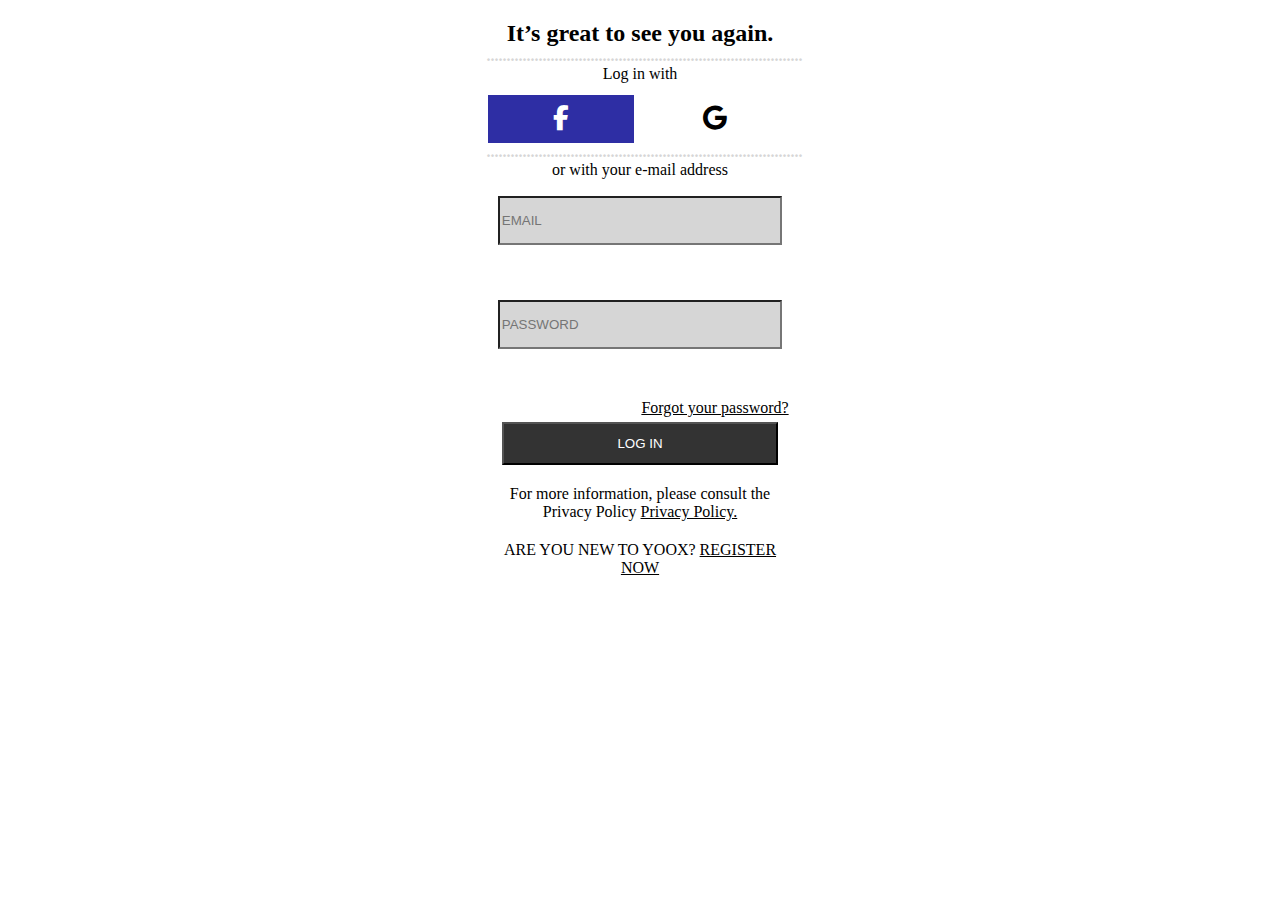
<file: login.html>
<!DOCTYPE html>
<html lang="en">
<head>
    <meta charset="UTF-8">
    <meta http-equiv="X-UA-Compatible" content="IE=edge">
    <meta name="viewport" content="width=device-width, initial-scale=1.0">
    <title>Document</title>
    <link rel="stylesheet" href="login.css">
    <link rel="stylesheet" href="https://cdnjs.cloudflare.com/ajax/libs/font-awesome/6.2.1/css/all.min.css">
</head>
<body>
         <!-- Main  -->
    <div id="main">
        <div class="login">
        <h2>It’s great to see you again.</h2>
        <h4>...............................................................................</h4>
        <p>Log in with</p>
        <div>
            <div>
                <i class="fa-brands fa-facebook-f"></i>
            </div>
            <div>
                <i class="fa-brands fa-google"></i>
            </div>
        </div>
        <h4>...............................................................................</h4>
        <p>or with your e-mail address</p>

        <!------ FORM -------->

        <form id="login-form">
            <input type="email" id="email" placeholder="EMAIL" />
            <input type="password" id="password" placeholder="PASSWORD"/>
            <!-- <input type="checkbox">
            <label for="">REMEMBER ME</label> -->
            <a href="">Forgot your password?</a>
            <input type="submit" value="LOG IN"/>
            <p>For more information, please consult the Privacy Policy
            <a class="policy-link" href="">Privacy Policy.</a></p>
            <p>ARE YOU NEW TO YOOX? <a href="register.html">REGISTER NOW</a>
        </p>
        </form>
    </div>
    </div>
</body>
</html>
<script src="login.js"></script>
</file>
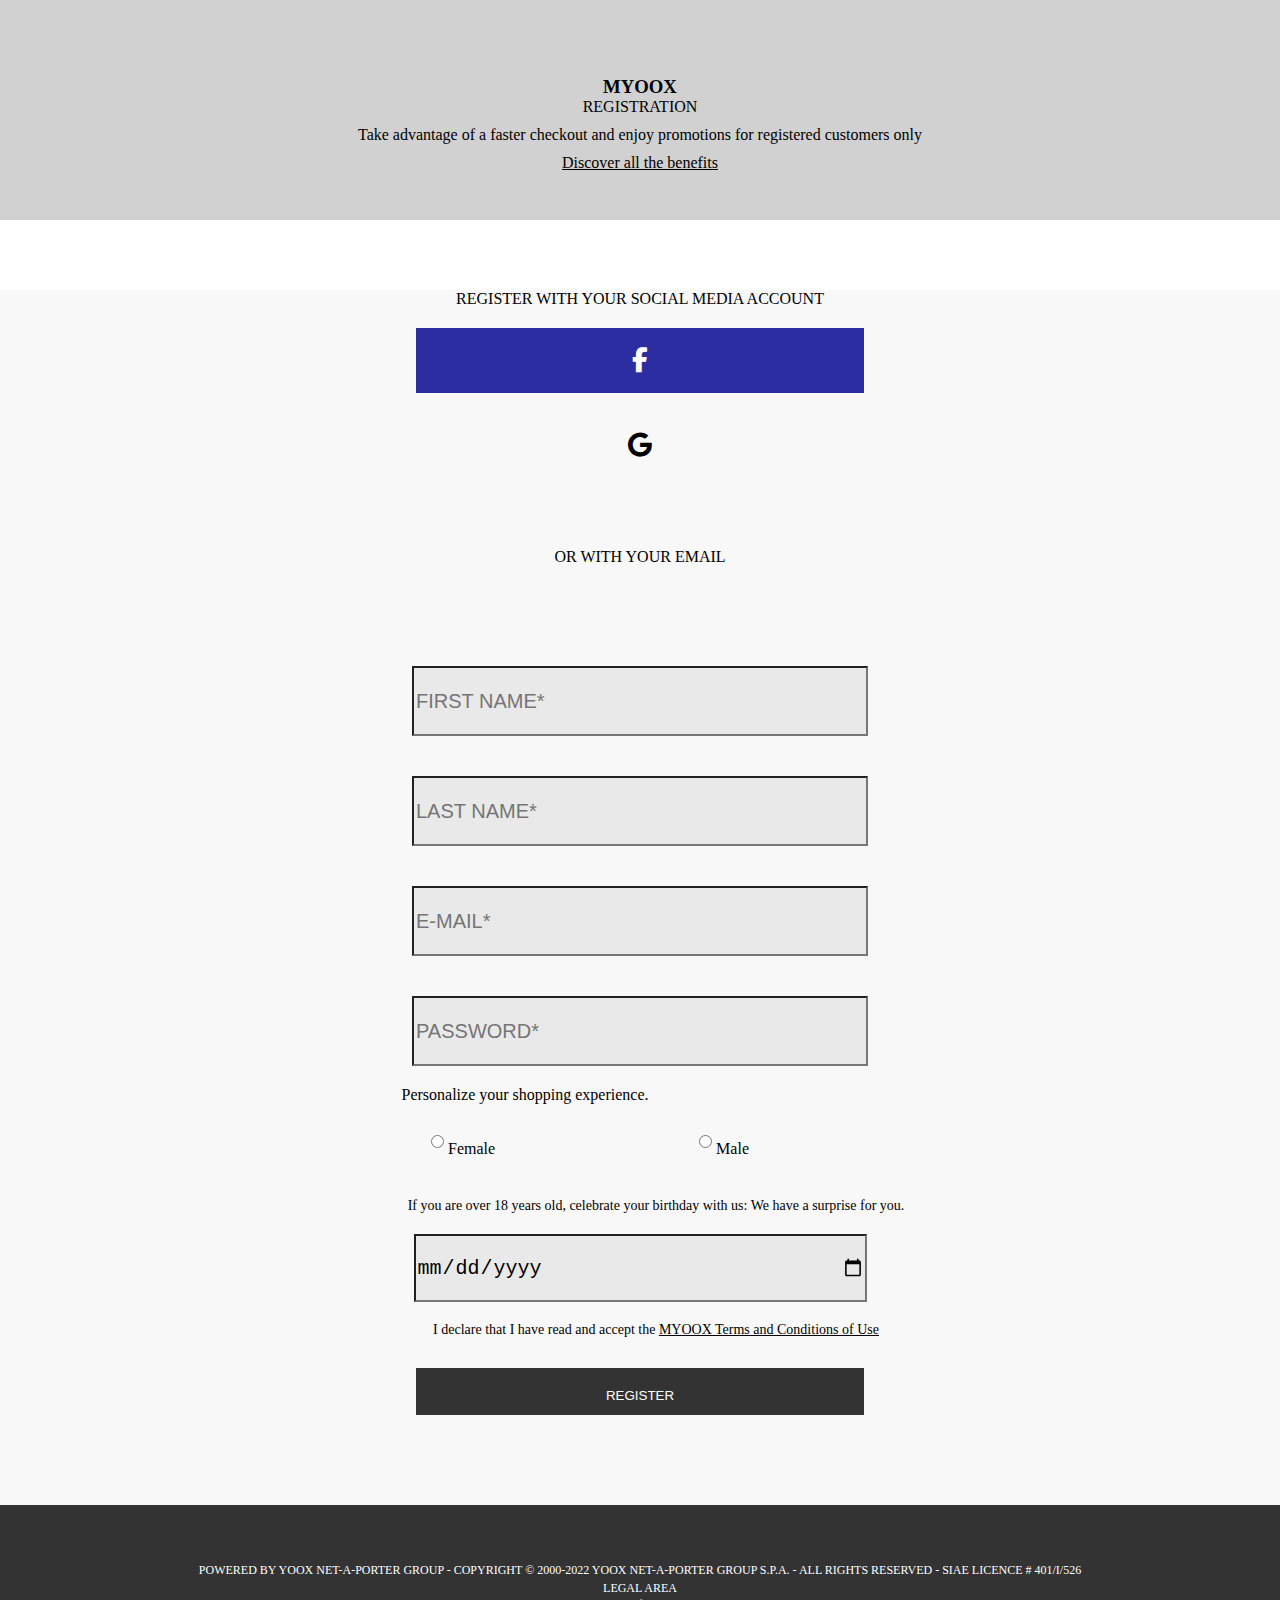
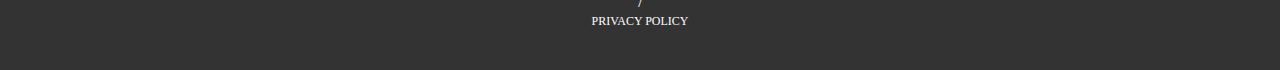
<file: register.html>
<!DOCTYPE html>
<html lang="en">
<head>
    <meta charset="UTF-8">
    <meta http-equiv="X-UA-Compatible" content="IE=edge">
    <meta name="viewport" content="width=device-width, initial-scale=1.0">
    <title>Document</title>
    <link rel="stylesheet" href="register.css">
    <link rel="stylesheet" href="https://cdnjs.cloudflare.com/ajax/libs/font-awesome/6.2.1/css/all.min.css">
</head>
<body>
         <!-- Main body -->

    <div id="main">
        <div class="body-1">
            <div class="upper-part">
                <h3>MYOOX</h3>
                <p>REGISTRATION</p>
                <p>Take advantage of a faster checkout and enjoy promotions for registered customers only</p>
                <a href="">Discover all the benefits</a>
            </div>
        </div>
   
        <!------- Body part------->

        <div class="body-2">
            <div class="lower-part">
                <p>REGISTER WITH YOUR SOCIAL MEDIA ACCOUNT</p>
                <div>
                    <i class="fa-brands fa-facebook-f"></i>
                </div>
                <div>
                    <i class="fa-brands fa-google"></i>
                </div>
                <p>OR WITH YOUR EMAIL</p>
            </div>

        <!--------Form Part--------->

        <form>
            <input type="text" id="f-name" placeholder="FIRST NAME*"/>
            <br>
            <input type="text" id="l-name" placeholder="LAST NAME*"/>
            <br>
            <input type="email" id="email" placeholder="E-MAIL*" />
            <br>
            <input type="password" id="password" placeholder="PASSWORD*"/>
            <br>
            <p>Personalize your shopping experience.</p>
            <div>
            <input class="radio-btn" type="radio" name="gender" value="Woman">
            <label for="">Female</label>
            <input class="radio-btn-2" type="radio" name="gender" value="Man">
            <label for="">Male</label>
            </div>
            <h5>If you are over 18 years old, celebrate your birthday with us: We have a surprise for you.</h5>
            <input type="date">
                <h5>I declare that I have read and accept the
                    <a href="">MYOOX Terms and Conditions of Use</a>
                </h5>
            
            <!-- <input class="check-box"type="checkbox">
            <label for="">I agree to the use of my personal data in order to be updated on new arrivals, informed about exclusive items and contacted as part of targeted marketing initiatives related to services offered by YOOX.
                By analyzing my personal data, order history and browsing habits, YOOX can improve my shopping experience with suggestions that correspond to my interests.
                For further information, please consult the Privacy Policy.</label>
                <br> -->
                <button>REGISTER</button>
            </form>
        </div>

        <!------------ LAST FOOTER PART --------->
        <div class="body-11">
            <div class="last-footer">
            <a href="">POWERED BY YOOX NET-A-PORTER GROUP - COPYRIGHT © 2000-2022 YOOX NET-A-PORTER GROUP S.P.A. - ALL RIGHTS RESERVED - SIAE LICENCE # 401/I/526</a>
            <a href="">LEGAL AREA</a>
                <h3>/</h3>
                <a href="">PRIVACY POLICY</a>
        </div>
        </div>

 <!----------- Main End ------->
    </div>
</body>
</html>
</file>
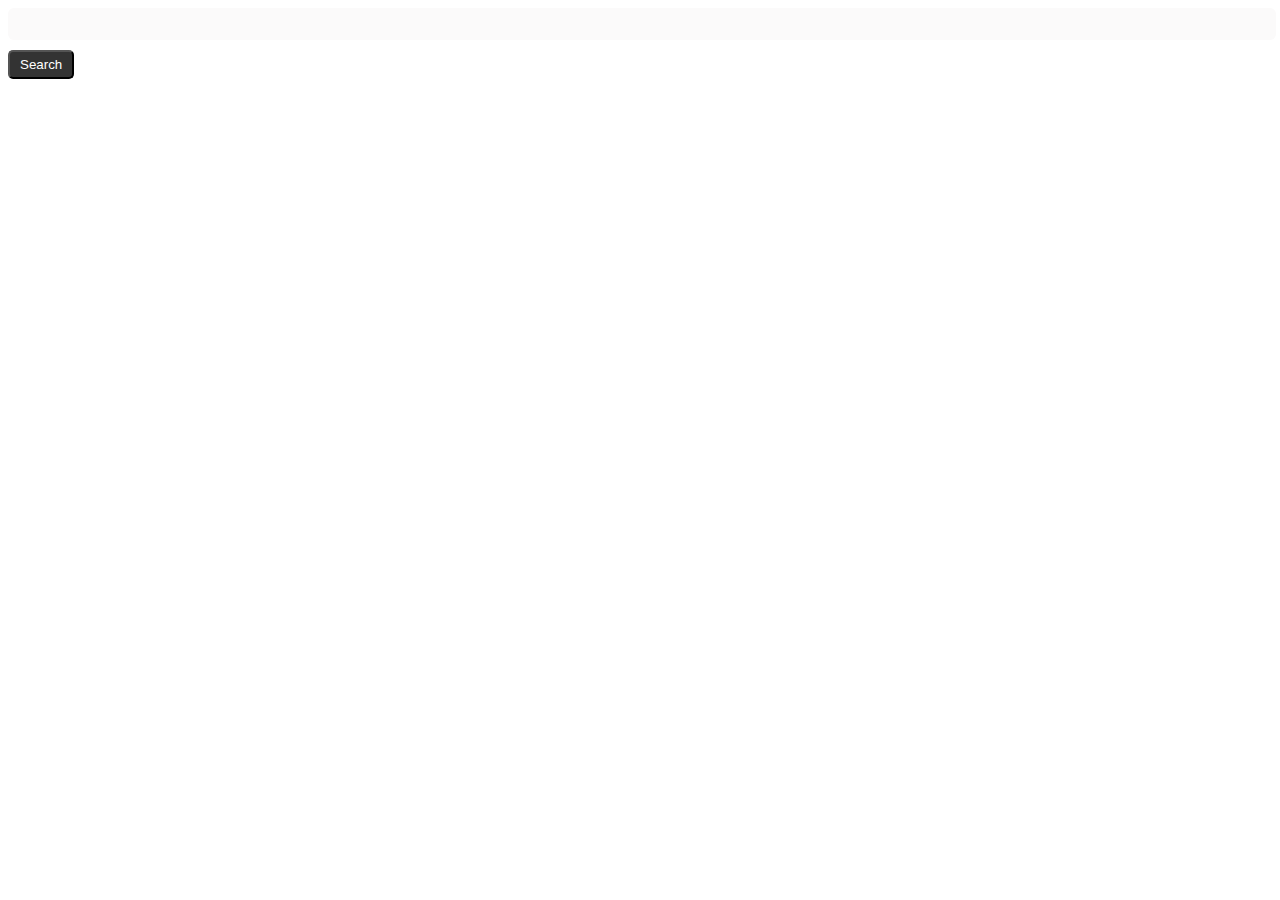
<file: search.html>
<!DOCTYPE html>
<html>
  <head>
    <title>Movie Collection</title>
    <style>
      /* Write necessery styles here  */

      #movie_container{
        display: grid;
        margin: 50px;
        gap: 30px;
        grid-template-columns: repeat(4, 1fr);
      }
      #movie_container>div{

        box-shadow: rgba(0, 0, 0, 0.24) 0px 3px 8px;
      }
      h2{
        text-align: center;
      }
      #serach{
        width: 100%;
        margin: auto;
      
      }

      #serach>#search-inp{
        width: 100%;
        border-radius: 6px;
        border: none;
        background-color: rgb(251, 250, 250);
        height: 30px;
      }

      #serach>#search-btn{
        border-radius: 5px;
        margin-top: 10px;
        color: white;
        background-color: #333;
        padding: 5px 10px 5px 10px;
      }



    </style>
  </head>
  <body>
    <div id="serach">
      <input type="text" id="search-inp"/>
      <button id="search-btn"></button>
    </div>
    <div id="movie_container"></div>
  </body>

  <script>

 // Write necessery JS here

 let button = document.querySelector('#search-btn')

 button.textContent="Search"

 button.addEventListener("click", s_Movies)

  function s_Movies() {

    let inpu = document.querySelector("#search-inp").value

    fetch(`https://www.omdbapi.com/?apiKey=fa577e9d&s=${inpu}`)

      .then((res) => res.json())

      .then((res) => display(res))

      .catch((err) => console.log(err))
  }

  function display(res) {

    let data = res.Search
    console.log(res)

    let value = document.getElementById("movie_container")
    value.innerHTML = ""

    if (res.Response == "False") {

      let h2 = document.createElement("h2")

      h2.textContent = "We didn’t find any items corresponding exactly to your query"

      h2.className = "error-container"

      value.append(h2)

      console.log(data)

    } else {
      data.forEach(function (element) {
        let img = document.createElement("img");
        img.className = "poster"
        img.src = element.Poster
     
        let title = document.createElement("h2")
        title.textContent = element.Title
        title.className = "title"

        let div = document.createElement("div")
        div.append(img, title)
        value.append(div)
      })
    }
  }
  </script>
</html>
</file>
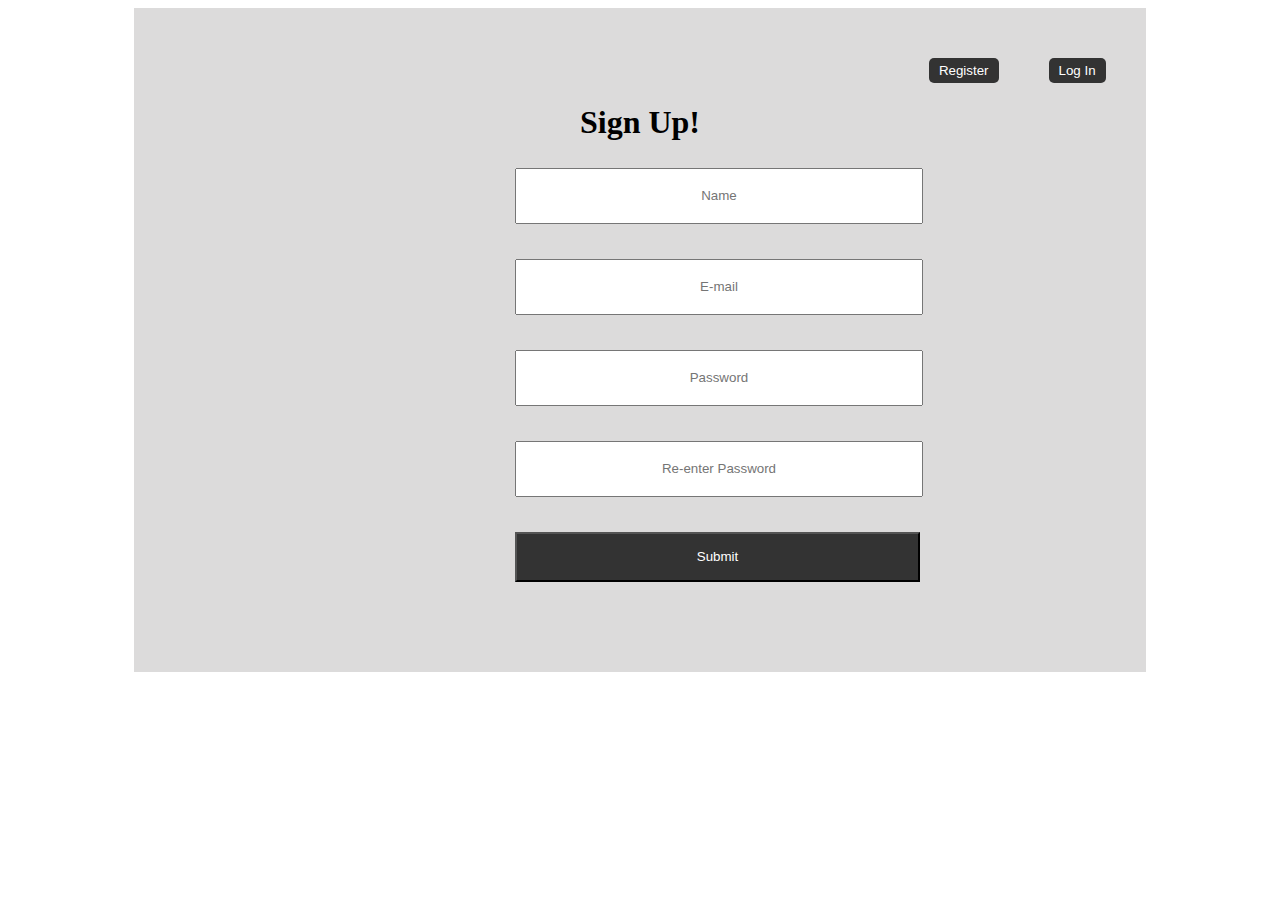
<file: Signup-Signin.html>
<!DOCTYPE html>
<html lang="en">
<head>
    <meta charset="UTF-8">
    <meta http-equiv="X-UA-Compatible" content="IE=edge">
    <meta name="viewport" content="width=device-width, initial-scale=1.0">
    <title>Sign Up</title>
    <style>
        #container{
            width: 80%;
            /* border: 2px solid red; */
            margin-top: 50px;
            height: auto;
            text-align: center;
            background-color: rgb(220, 219, 219);
            margin:auto;
        }
        #container>div{
            display: flex;
            gap: 10px;
            justify-content: end;
        }
        form{
            margin: auto;
            width: 250px;
        }
        input{
            width: 100%;
            text-align: center;
            margin: 5px 0;
        }

        /* Side Button  */

        #container>div>button{
            color: white;
            background-color: #333;
            border: none;
            margin-right: 40px;
            margin-top: 50px;
            border-radius: 5px;
            padding: 5px 10px 5px 10px;
        }

        /* Signup*/

        .a5{
            background-color: #333;
            color: white;
            width:405px;
            height: 50px;
            margin-bottom: 90px;
        }
       .a1{
            width:400px;
            height: 50px;
            margin-bottom: 30px;
        }
        .a2{
            width:400px;
            height: 50px;
            margin-bottom: 30px;
        }
        .a3{
            width:400px;
            height: 50px;
            margin-bottom: 30px;
        }
        .a4{
            width:400px;
            height: 50px;
            margin-bottom: 30px;
        }

        /* Singin */

        .b1{
            width:400px;
            height: 50px;
            margin-bottom: 30px;
        }
        .b2{
            width:400px;
            height: 50px;
            margin-bottom: 30px;
        }
        .b3{
            background-color: #333;
            color: white;
            width:405px;
            height: 50px;
            margin-bottom: 90px;
        }


        
    </style>
</head>
<body>
    <div id="container">

        <div>
            <button>Register</button> 
            <button>Log In</button>
        </div>
        <form id="signUp">

            <h1>Sign Up!</h1>
            <input class="a1" type="text" id="name" placeholder="Name" required>
            <br>
            <input class="a2"type="email" id="email" placeholder="E-mail" required>
            <br>
            <input class="a3" type="password" id="password" placeholder="Password" required>
            <br>
            <input class="a4"type="password" id="passwordChk" placeholder="Re-enter Password" required>
            <br>
            <input class="a5" type="submit">
        </form>



        <form id="signIn">
            <h1>Sign In!</h1>
            <input class="b1" type="email" id="email1" placeholder="E-mail" required>
            <br>
            <input class="b2" type="password" id="password1" placeholder="Password" required>
            <br>
            <input class="b3" type="submit">
        </form>
    </div>
</body>
</html>
<script>
    let loginBtn = document.querySelector('div>button:nth-child(2)');
    let signUpBtn = document.querySelector('div>button:nth-child(1)');
    let signIn = document.querySelector('#signIn');
    let signUp = document.querySelector('#signUp');

// by default We want the signIn form to be hidden.
    signIn.style.display = 'none';

    loginBtn.addEventListener('click',function(){
       signUp.style.display = 'none';
    // we can use any display property to show the element in place of block (grid, flex,inline, block)
    // generally we use block because we don't want to change our display style.
       signIn.style.display = 'block';
    //    we change the document title using title method
    document.title = 'Sign In';
    })
    signUpBtn.addEventListener('click',function(){
        signIn.style.display = 'none';
        signUp.style.display = 'block';
        document.title = 'Sign Up';

    })

    signUp.addEventListener('submit',function(event){
        // we preventDefault() to stop page from refreshing
        event.preventDefault();
        let username = signUp.name.value;
        let user = signUp.email.value;
        let password = signUp.password.value;
        // we check if password is equal to passwordChk
        if(password != signUp.passwordChk.value){
            alert('passwords do not match!');
        }
        else{
            localStorage.setItem('user',user);
            localStorage.setItem('username',username);
            localStorage.setItem('password',password);
            alert('Sign Up successful!');
            // to reset all the input fields of a form we can use reset() method
            signUp.reset();
        }
    })

    signIn.addEventListener('submit',function(event){
        event.preventDefault();
        let user = signIn.email1.value;
        let password = signIn.password1.value;
        
        let storedUser = localStorage.getItem('user');
        let storedPassword = localStorage.getItem('password');

        if(user != storedUser){
            alert('user not found/registered!');
        }
        else{
            if(password!=storedPassword){
                alert('wrong password');
            }
            else{
                alert('login successful!');
                // we can use n number of methods to change the page. here we are using assign() method
                // window.location.assign('url')
                window.location.assign('./myAccount.html')
            }
        }
    })
</script>
</file>
<file: login.css>
*{
    margin: auto;
    width: auto;
}

#main{
    width: 30%;
    height: auto;
    margin-top: 20px;
    /* border: 4px solid green; */
}

#main>.login{
    width: 80%;
    text-align: center;
    height: 600px;
    /* border: 2px solid red; */
}

#main>.login>h2{
    margin-top: 20px;
    
}


#main>.login>div{
    display: flex;
    font-size:25px;
    color: white;
    justify-content: space-between;
}



#main>.login>h4{
    color: rgb(214, 214, 214);
}

#main>.login>p{
   margin-bottom: 12px;
}

#main>.login>div>div{
    /* border: 2px solid green; */
    padding-right: 65px;
    padding-left: 65px;
    background-color: rgb(46, 46, 164);
    padding-bottom: 10px;
    padding-top: 10px;
}

#main>.login>div>div:nth-child(2){
    background-color: white;
    color: black;
}


#main>.login>form>input{
    height: 43px;
    background-color: rgb(214, 214, 214);;
    margin-top:5px;
    margin-bottom: 50px;
    width: 90%;
}

#main>.login>form>input:nth-child(4){
    height: 43px;
    background-color:#333;
    margin-bottom: 20px;
    color: white;
    width: 90%;
}


#main>.login>form>p>a{
    color: black;
    padding-right: -50px;
    padding-left:-140px;
}


#main>.login>form>a{
    color: black;
    padding-left: 150px;
}


#main>.login>form>p{
    margin-bottom:20px;
}
</file>
<file: register.css>
*{
    margin: auto;
    height: auto;
}
       
        /*-----Upper Body -------- */

#main{
    width: 100%;
    height: auto;
}

#main>.body-1{
    width: 100%;
    /* border: 2px solid green; */
    text-align: center;
    margin: auto;
    padding-top:20px;
    background-color: rgb(209, 209, 209);
    height: 200px;
}

#main>.body-1>.upper-part{
    width: 70%;
    margin-top:56px;
    margin-bottom: 56px;
    /* border: 2px solid rebeccapurple; */
}

#main>.body-1>.upper-part>p{
    margin-bottom: 10px;
}

#main>.body-1>.upper-part>a{
    color: black;
}

    /*---- Lower body----- */
 

#main>.body-2{
        width: 100%;
        /* border: 2px solid green; */
        text-align: center;
        margin: auto;
        background-color: rgb(248, 248, 248);
        height: auto;
    }

    
#main>.body-2>.lower-part{
    width: 70%;
    margin-top:56px;
    margin-bottom:60px;
    padding-bottom: 20px;
    /* border: 2px solid rebeccapurple; */
}

#main>.body-2>.lower-part>p{
    margin-top: 70px;
}

#main>.body-2>.lower-part>div{
    width: 50%;
    height: 65px;
    margin-top: 20px;
    /* border: 2px solid rgb(51, 119, 153); */
}

#main>.body-2>.lower-part>div>i{
    width: 50%;
    font-size: 25px;
    padding-top:20px;
    padding-bottom:20px;
    height: 40px;
}

#main>.body-2>.lower-part>div:nth-child(2){
    color: white;
    background-color: rgb(45, 45, 162);
}


/*------Form Part--------*/


#main>.body-2>form>input{
    font-size: 20px;
    width: 35%;
    height: 64px;
    background-color: rgb(233, 233, 233);
    margin-bottom: 20px;
    margin-top: 20px;
}


#main>.body-2>form>p:nth-child(2){
    padding-left:  200px;
}


#main>.body-2>form>p{
    margin-bottom: 25px;
    padding-right: 230px;
}


#main>.body-2>form>div>.radio-btn{
    color: black;
    margin-left: 200px;
    height: 25px;
}

#main>.body-2>form>div>.radio-btn-2{
    color: black;
    margin-left: 200px;
    height: 25px;
}

#main>.body-2>form>div{
   margin-left: -300px; 
   margin-bottom: 40px;
}

#main>.body-2>form>h5{
    margin-left: 32px;
    font-weight: lighter;
    font-size: 14px;
}


#main>.body-2>form>h5>a{
    color: black;
    font-size: 14px;
}

#main>.body-2>form>button{
    color: white;
    background-color: #333;
    width: 35%;
    margin-top: 30px;
    margin-bottom: 90px;
    padding-top:20px;
    padding-bottom:27px;
    border: none;
    height: 40px;
}


/*------ Last Footer part-------*/


#main>.body-11{
    height: auto;
    width: 100%;
    background-color: #333;;
}

#main>.body-11>.last-footer{
    width: 70%;
    height: 110px;
    padding-top: 55px;
    text-align: center;
    margin: auto;
}

#main>.body-11>.last-footer>a{
    text-decoration: none;
    font-size: 12px;
    color: white;
}

#main>.body-11>.last-footer>h3{
    text-decoration: none;
    font-size: 12px;
    color: white;
}
</file>
